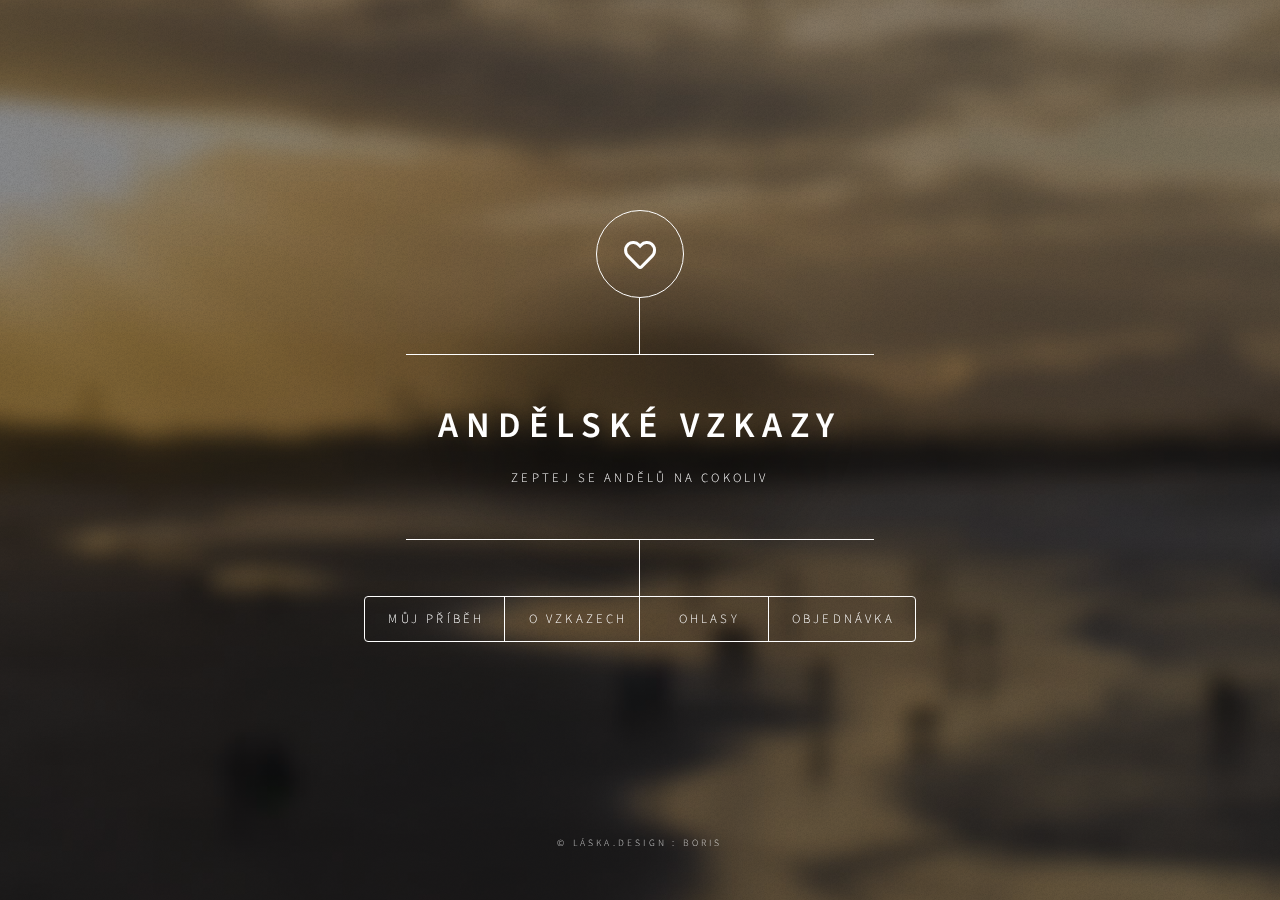
<file: www/domains/andelskevzkazy.cz/index.html>
<!DOCTYPE html>
<!--
	Dimension by HTML5 UP
	html5up.net | @ajlkn
	Free for personal and commercial use under the CCA 3.0 license (html5up.net/license)
-->
<html>
  <head>
    <title>Andělské vzkazy</title>
    <meta charset="utf-8" />
    <meta
      name="viewport"
      content="width=device-width, initial-scale=1, user-scalable=no"
    />
    <link rel="stylesheet" href="assets/css/main.css" />
    <noscript
      ><link rel="stylesheet" href="assets/css/noscript.css"
    /></noscript>
  </head>
  <body class="is-preload">
    <!-- Wrapper -->
    <div id="wrapper">
      <!-- Header -->
      <header id="header">
        <div class="logo">
          <span class="icon fa-heart"></span>
        </div>
        <div class="content">
          <div class="inner">
            <h1>Andělské vzkazy</h1>
            <p>Zeptej se andělů na cokoliv</p>
          </div>
        </div>
        <nav>
          <ul>
            <li><a href="#intro">Můj příběh</a></li>
            <li><a href="#work">O vzkazech</a></li>
            <li><a href="#about">Ohlasy</a></li>
            <li><a href="#contact">Objednávka</a></li>
            <!--<li><a href="#elements">Elements</a></li>-->
          </ul>
        </nav>
      </header>

      <!-- Main -->
      <div id="main">
        <!-- Intro -->
        <article id="intro">
          <h2 class="major">Úvod</h2>
          <span class="image main"><img src="images/angel.jpeg" alt="" /></span>
          <p>
            Aenean ornare velit lacus, ac varius enim ullamcorper eu. Proin
            aliquam facilisis ante interdum congue. Integer mollis, nisl amet
            convallis, porttitor magna ullamcorper, amet egestas mauris. Ut
            magna finibus nisi nec lacinia. Nam maximus erat id euismod egestas.
            Podívejte se na ohlasy <a href="#work">ohlasy</a>.
          </p>
          <p>
            Lorem ipsum dolor sit amet, consectetur adipiscing elit. Duis
            dapibus rutrum facilisis. Class aptent taciti sociosqu ad litora
            torquent per conubia nostra, per inceptos himenaeos. Etiam tristique
            libero eu nibh porttitor fermentum. Nullam venenatis erat id
            vehicula viverra. Nunc ultrices eros ut ultricies condimentum.
            Mauris risus lacus, blandit sit amet venenatis non, bibendum vitae
            dolor. Nunc lorem mauris, fringilla in aliquam at, euismod in
            lectus. Pellentesque habitant morbi tristique senectus et netus et
            malesuada fames ac turpis egestas. In non lorem sit amet elit
            placerat maximus. Pellentesque aliquam maximus risus, vel sed
            vehicula.
          </p>
        </article>

        <!-- Work -->
        <article id="work">
          <h2 class="major">O vzkazech</h2>
          <span class="image main"
            ><img src="images/angel2.jpeg" alt=""
          /></span>
          <p>
            Adipiscing magna sed dolor elit. Praesent eleifend dignissim arcu,
            at eleifend sapien imperdiet ac. Aliquam erat volutpat. Praesent
            urna nisi, fringila lorem et vehicula lacinia quam. Integer
            sollicitudin mauris nec lorem luctus ultrices.
          </p>
          <p>
            Nullam et orci eu lorem consequat tincidunt vivamus et sagittis
            libero. Mauris aliquet magna magna sed nunc rhoncus pharetra.
            Pellentesque condimentum sem. In efficitur ligula tate urna.
            Maecenas laoreet massa vel lacinia pellentesque lorem ipsum dolor.
            Nullam et orci eu lorem consequat tincidunt. Vivamus et sagittis
            libero. Mauris aliquet magna magna sed nunc rhoncus amet feugiat
            tempus.
          </p>
        </article>

        <!-- About -->
        <article id="about">
          <h2 class="major">Ohlasy</h2>
          <span class="image main"
            ><img src="images/angel3.jpeg" alt=""
          /></span>
          <p>
            Lorem ipsum dolor sit amet, consectetur et adipiscing elit. Praesent
            eleifend dignissim arcu, at eleifend sapien imperdiet ac. Aliquam
            erat volutpat. Praesent urna nisi, fringila lorem et vehicula
            lacinia quam. Integer sollicitudin mauris nec lorem luctus ultrices.
            Aliquam libero et malesuada fames ac ante ipsum primis in faucibus.
            Cras viverra ligula sit amet ex mollis mattis lorem ipsum dolor sit
            amet.
          </p>
        </article>

        <!-- Contact -->
        <article id="contact">
          <h2 class="major">Kontakt</h2>
          <form method="post" action="#">
            <div class="fields">
              <div class="field half">
                <label for="name">Jméno</label>
                <input type="text" name="name" id="name" />
              </div>
              <div class="field half">
                <label for="email">Email</label>
                <input type="text" name="email" id="email" />
              </div>
              <div class="field">
                <label for="message">Dotaz pro anděly</label>
                <textarea name="message" id="message" rows="4"></textarea>
              </div>
            </div>
            <ul class="actions">
              <li>
                <input type="submit" value="Odeslat dotaz" class="primary" />
              </li>
              <li><input type="reset" value="Reset" /></li>
            </ul>
            <div class="fields">
                <div class="field half">
                  <label>Platba za Andělský vzkaz</label>
                  <script async
                  src="https://js.stripe.com/v3/buy-button.js">
                  </script>
                  <stripe-buy-button
                  buy-button-id="buy_btn_1NwUt5Ld2A7i4Ak7Iqjw1gh0"
                  publishable-key="pk_live_51NwTX6Ld2A7i4Ak7CuELK2tubsJBi6y646LgBwqQjp2kL55PYzRRsFKmMW6oEfRJ2xnfkc3J2j7wmC3gMs1QdW1B00uoiubyCi"
                  >
                  </stripe-buy-button>
                </div>
                <div class="field half">
                  <label>QR kód</label>
                  <img src="images/QR_Stripe.png" width="250px">
                </div>
            </div>
          </form>
          <ul class="icons">
            <li>
              <a href="https://www.facebook.com/lucinka.obermannova" class="icon brands fa-facebook-f"
                ><span class="label">Facebook</span></a
              >
            </li>
         <!--   
            <li>
              <a href="#" class="icon brands fa-instagram"
                ><span class="label">Instagram</span></a
              >
            </li>
          </ul>
        </article>
        -->

        <!-- Elements -->
        <article id="elements">
          <h2 class="major">Elements</h2>

          <section>
            <h3 class="major">Text</h3>
            <p>
              This is <b>bold</b> and this is <strong>strong</strong>. This is
              <i>italic</i> and this is <em>emphasized</em>. This is
              <sup>superscript</sup> text and this is <sub>subscript</sub> text.
              This is <u>underlined</u> and this is code:
              <code>for (;;) { ... }</code>. Finally,
              <a href="#">this is a link</a>.
            </p>
            <hr />
            <h2>Heading Level 2</h2>
            <h3>Heading Level 3</h3>
            <h4>Heading Level 4</h4>
            <h5>Heading Level 5</h5>
            <h6>Heading Level 6</h6>
            <hr />
            <h4>Blockquote</h4>
            <blockquote>
              Fringilla nisl. Donec accumsan interdum nisi, quis tincidunt felis
              sagittis eget tempus euismod. Vestibulum ante ipsum primis in
              faucibus vestibulum. Blandit adipiscing eu felis iaculis volutpat
              ac adipiscing accumsan faucibus. Vestibulum ante ipsum primis in
              faucibus lorem ipsum dolor sit amet nullam adipiscing eu felis.
            </blockquote>
            <h4>Preformatted</h4>
            <pre><code>i = 0;

while (!deck.isInOrder()) {
    print 'Iteration ' + i;
    deck.shuffle();
    i++;
}

print 'It took ' + i + ' iterations to sort the deck.';</code></pre>
          </section>

          <section>
            <h3 class="major">Lists</h3>

            <h4>Unordered</h4>
            <ul>
              <li>Dolor pulvinar etiam.</li>
              <li>Sagittis adipiscing.</li>
              <li>Felis enim feugiat.</li>
            </ul>

            <h4>Alternate</h4>
            <ul class="alt">
              <li>Dolor pulvinar etiam.</li>
              <li>Sagittis adipiscing.</li>
              <li>Felis enim feugiat.</li>
            </ul>

            <h4>Ordered</h4>
            <ol>
              <li>Dolor pulvinar etiam.</li>
              <li>Etiam vel felis viverra.</li>
              <li>Felis enim feugiat.</li>
              <li>Dolor pulvinar etiam.</li>
              <li>Etiam vel felis lorem.</li>
              <li>Felis enim et feugiat.</li>
            </ol>
            <h4>Icons</h4>
            <ul class="icons">
              <li>
                <a href="#" class="icon brands fa-twitter"
                  ><span class="label">Twitter</span></a
                >
              </li>
              <li>
                <a href="#" class="icon brands fa-facebook-f"
                  ><span class="label">Facebook</span></a
                >
              </li>
              <li>
                <a href="#" class="icon brands fa-instagram"
                  ><span class="label">Instagram</span></a
                >
              </li>
              <li>
                <a href="#" class="icon brands fa-github"
                  ><span class="label">Github</span></a
                >
              </li>
            </ul>

            <h4>Actions</h4>
            <ul class="actions">
              <li><a href="#" class="button primary">Default</a></li>
              <li><a href="#" class="button">Default</a></li>
            </ul>
            <ul class="actions stacked">
              <li><a href="#" class="button primary">Default</a></li>
              <li><a href="#" class="button">Default</a></li>
            </ul>
          </section>

          <section>
            <h3 class="major">Table</h3>
            <h4>Default</h4>
            <div class="table-wrapper">
              <table>
                <thead>
                  <tr>
                    <th>Name</th>
                    <th>Description</th>
                    <th>Price</th>
                  </tr>
                </thead>
                <tbody>
                  <tr>
                    <td>Item One</td>
                    <td>Ante turpis integer aliquet porttitor.</td>
                    <td>29.99</td>
                  </tr>
                  <tr>
                    <td>Item Two</td>
                    <td>Vis ac commodo adipiscing arcu aliquet.</td>
                    <td>19.99</td>
                  </tr>
                  <tr>
                    <td>Item Three</td>
                    <td>Morbi faucibus arcu accumsan lorem.</td>
                    <td>29.99</td>
                  </tr>
                  <tr>
                    <td>Item Four</td>
                    <td>Vitae integer tempus condimentum.</td>
                    <td>19.99</td>
                  </tr>
                  <tr>
                    <td>Item Five</td>
                    <td>Ante turpis integer aliquet porttitor.</td>
                    <td>29.99</td>
                  </tr>
                </tbody>
                <tfoot>
                  <tr>
                    <td colspan="2"></td>
                    <td>100.00</td>
                  </tr>
                </tfoot>
              </table>
            </div>

            <h4>Alternate</h4>
            <div class="table-wrapper">
              <table class="alt">
                <thead>
                  <tr>
                    <th>Name</th>
                    <th>Description</th>
                    <th>Price</th>
                  </tr>
                </thead>
                <tbody>
                  <tr>
                    <td>Item One</td>
                    <td>Ante turpis integer aliquet porttitor.</td>
                    <td>29.99</td>
                  </tr>
                  <tr>
                    <td>Item Two</td>
                    <td>Vis ac commodo adipiscing arcu aliquet.</td>
                    <td>19.99</td>
                  </tr>
                  <tr>
                    <td>Item Three</td>
                    <td>Morbi faucibus arcu accumsan lorem.</td>
                    <td>29.99</td>
                  </tr>
                  <tr>
                    <td>Item Four</td>
                    <td>Vitae integer tempus condimentum.</td>
                    <td>19.99</td>
                  </tr>
                  <tr>
                    <td>Item Five</td>
                    <td>Ante turpis integer aliquet porttitor.</td>
                    <td>29.99</td>
                  </tr>
                </tbody>
                <tfoot>
                  <tr>
                    <td colspan="2"></td>
                    <td>100.00</td>
                  </tr>
                </tfoot>
              </table>
            </div>
          </section>

          <section>
            <h3 class="major">Buttons</h3>
            <ul class="actions">
              <li><a href="#" class="button primary">Primary</a></li>
              <li><a href="#" class="button">Default</a></li>
            </ul>
            <ul class="actions">
              <li><a href="#" class="button">Default</a></li>
              <li><a href="#" class="button small">Small</a></li>
            </ul>
            <ul class="actions">
              <li>
                <a href="#" class="button primary icon solid fa-download"
                  >Icon</a
                >
              </li>
              <li>
                <a href="#" class="button icon solid fa-download">Icon</a>
              </li>
            </ul>
            <ul class="actions">
              <li><span class="button primary disabled">Disabled</span></li>
              <li><span class="button disabled">Disabled</span></li>
            </ul>
          </section>

          <section>
            <h3 class="major">Form</h3>
            <form method="post" action="#">
              <div class="fields">
                <div class="field half">
                  <label for="demo-name">Name</label>
                  <input
                    type="text"
                    name="demo-name"
                    id="demo-name"
                    value=""
                    placeholder="Jane Doe"
                  />
                </div>
                <div class="field half">
                  <label for="demo-email">Email</label>
                  <input
                    type="email"
                    name="demo-email"
                    id="demo-email"
                    value=""
                    placeholder="jane@untitled.tld"
                  />
                </div>
                <div class="field">
                  <label for="demo-category">Category</label>
                  <select name="demo-category" id="demo-category">
                    <option value="">-</option>
                    <option value="1">Manufacturing</option>
                    <option value="1">Shipping</option>
                    <option value="1">Administration</option>
                    <option value="1">Human Resources</option>
                  </select>
                </div>
                <div class="field half">
                  <input
                    type="radio"
                    id="demo-priority-low"
                    name="demo-priority"
                    checked
                  />
                  <label for="demo-priority-low">Low</label>
                </div>
                <div class="field half">
                  <input
                    type="radio"
                    id="demo-priority-high"
                    name="demo-priority"
                  />
                  <label for="demo-priority-high">High</label>
                </div>
                <div class="field half">
                  <input type="checkbox" id="demo-copy" name="demo-copy" />
                  <label for="demo-copy">Email me a copy</label>
                </div>
                <div class="field half">
                  <input
                    type="checkbox"
                    id="demo-human"
                    name="demo-human"
                    checked
                  />
                  <label for="demo-human">Not a robot</label>
                </div>
                <div class="field">
                  <label for="demo-message">Message</label>
                  <textarea
                    name="demo-message"
                    id="demo-message"
                    placeholder="Enter your message"
                    rows="6"
                  ></textarea>
                </div>
              </div>
              <ul class="actions">
                <li>
                  <input type="submit" value="Send Message" class="primary" />
                </li>
                <li><input type="reset" value="Reset" /></li>
              </ul>
            </form>
          </section>
        </article>
      </div>

      <!-- Footer -->
      <footer id="footer">
        <p class="copyright">&copy; Láska.Design : Boris</p>
      </footer>
    </div>

    <!-- BG -->
    <div id="bg"></div>

    <!-- Scripts -->
    <script src="assets/js/jquery.min.js"></script>
    <script src="assets/js/browser.min.js"></script>
    <script src="assets/js/breakpoints.min.js"></script>
    <script src="assets/js/util.js"></script>
    <script src="assets/js/main.js"></script>
  </body>
</html>
</file>
<file: www/domains/andelskevzkazy.cz/assets/css/noscript.css>
/*
	Dimension by HTML5 UP
	html5up.net | @ajlkn
	Free for personal and commercial use under the CCA 3.0 license (html5up.net/license)
*/

/* BG */

	body.is-preload #bg:before {
		background-color: transparent;
	}

/* Header */

	body.is-preload #header {
		-moz-filter: none;
		-webkit-filter: none;
		-ms-filter: none;
		filter: none;
	}

		body.is-preload #header > * {
			opacity: 1;
		}

		body.is-preload #header .content .inner {
			max-height: none;
			padding: 3rem 2rem;
			opacity: 1;
		}

/* Main */

	#main article {
		opacity: 1;
		margin: 4rem 0 0 0;
	}
</file>
<file: www/domains/andelskevzkazy.cz/assets/css/main.css>
@import url(fontawesome-all.min.css);
@import url("https://fonts.googleapis.com/css?family=Source+Sans+Pro:300italic,600italic,300,600");

/*
	Dimension by HTML5 UP
	html5up.net | @ajlkn
	Free for personal and commercial use under the CCA 3.0 license (html5up.net/license)
*/

html,
body,
div,
span,
applet,
object,
iframe,
h1,
h2,
h3,
h4,
h5,
h6,
p,
blockquote,
pre,
a,
abbr,
acronym,
address,
big,
cite,
code,
del,
dfn,
em,
img,
ins,
kbd,
q,
s,
samp,
small,
strike,
strong,
sub,
sup,
tt,
var,
b,
u,
i,
center,
dl,
dt,
dd,
ol,
ul,
li,
fieldset,
form,
label,
legend,
table,
caption,
tbody,
tfoot,
thead,
tr,
th,
td,
article,
aside,
canvas,
details,
embed,
figure,
figcaption,
footer,
header,
hgroup,
menu,
nav,
output,
ruby,
section,
summary,
time,
mark,
audio,
video {
  margin: 0;
  padding: 0;
  border: 0;
  font-size: 100%;
  font: inherit;
  vertical-align: baseline;
}

article,
aside,
details,
figcaption,
figure,
footer,
header,
hgroup,
menu,
nav,
section {
  display: block;
}

body {
  line-height: 1;
}

ol,
ul {
  list-style: none;
}

blockquote,
q {
  quotes: none;
}

blockquote:before,
blockquote:after,
q:before,
q:after {
  content: "";
  content: none;
}

table {
  border-collapse: collapse;
  border-spacing: 0;
}

body {
  -webkit-text-size-adjust: none;
}

mark {
  background-color: transparent;
  color: inherit;
}

input::-moz-focus-inner {
  border: 0;
  padding: 0;
}

input,
select,
textarea {
  -moz-appearance: none;
  -webkit-appearance: none;
  -ms-appearance: none;
  appearance: none;
}

/* Basic */

@-ms-viewport {
  width: device-width;
}

@media screen and (max-width: 480px) {
  html,
  body {
    min-width: 320px;
  }
}

html {
  box-sizing: border-box;
}

*,
*:before,
*:after {
  box-sizing: inherit;
}

body {
  background: #1b1f22;
}

body.is-preload *,
body.is-preload *:before,
body.is-preload *:after {
  -moz-animation: none !important;
  -webkit-animation: none !important;
  -ms-animation: none !important;
  animation: none !important;
  -moz-transition: none !important;
  -webkit-transition: none !important;
  -ms-transition: none !important;
  transition: none !important;
}

/* Type */

html {
  font-size: 16pt;
}

@media screen and (max-width: 1680px) {
  html {
    font-size: 12pt;
  }
}

@media screen and (max-width: 736px) {
  html {
    font-size: 11pt;
  }
}

@media screen and (max-width: 360px) {
  html {
    font-size: 10pt;
  }
}

body,
input,
select,
textarea {
  color: #ffffff;
  font-family: "Source Sans Pro", sans-serif;
  font-weight: 300;
  font-size: 1rem;
  line-height: 1.65;
}

a {
  -moz-transition: color 0.2s ease-in-out, background-color 0.2s ease-in-out,
    border-bottom-color 0.2s ease-in-out;
  -webkit-transition: color 0.2s ease-in-out, background-color 0.2s ease-in-out,
    border-bottom-color 0.2s ease-in-out;
  -ms-transition: color 0.2s ease-in-out, background-color 0.2s ease-in-out,
    border-bottom-color 0.2s ease-in-out;
  transition: color 0.2s ease-in-out, background-color 0.2s ease-in-out,
    border-bottom-color 0.2s ease-in-out;
  border-bottom: dotted 1px rgba(255, 255, 255, 0.5);
  text-decoration: none;
  color: inherit;
}

a:hover {
  border-bottom-color: transparent;
}

strong,
b {
  color: #ffffff;
  font-weight: 600;
}

em,
i {
  font-style: italic;
}

p {
  margin: 0 0 2rem 0;
}

h1,
h2,
h3,
h4,
h5,
h6 {
  color: #ffffff;
  font-weight: 600;
  line-height: 1.5;
  margin: 0 0 1rem 0;
  text-transform: uppercase;
  letter-spacing: 0.2rem;
}

h1 a,
h2 a,
h3 a,
h4 a,
h5 a,
h6 a {
  color: inherit;
  text-decoration: none;
}

h1.major,
h2.major,
h3.major,
h4.major,
h5.major,
h6.major {
  border-bottom: solid 1px #ffffff;
  width: -moz-max-content;
  width: -webkit-max-content;
  width: -ms-max-content;
  width: max-content;
  padding-bottom: 0.5rem;
  margin: 0 0 2rem 0;
}

h1 {
  font-size: 2.25rem;
  line-height: 1.3;
  letter-spacing: 0.5rem;
}

h2 {
  font-size: 1.5rem;
  line-height: 1.4;
  letter-spacing: 0.5rem;
}

h3 {
  font-size: 1rem;
}

h4 {
  font-size: 0.8rem;
}

h5 {
  font-size: 0.7rem;
}

h6 {
  font-size: 0.6rem;
}

@media screen and (max-width: 736px) {
  h1 {
    font-size: 1.75rem;
    line-height: 1.4;
  }

  h2 {
    font-size: 1.25em;
    line-height: 1.5;
  }
}

sub {
  font-size: 0.8rem;
  position: relative;
  top: 0.5rem;
}

sup {
  font-size: 0.8rem;
  position: relative;
  top: -0.5rem;
}

blockquote {
  border-left: solid 4px #ffffff;
  font-style: italic;
  margin: 0 0 2rem 0;
  padding: 0.5rem 0 0.5rem 2rem;
}

code {
  background: rgba(255, 255, 255, 0.075);
  border-radius: 4px;
  font-family: "Courier New", monospace;
  font-size: 0.9rem;
  margin: 0 0.25rem;
  padding: 0.25rem 0.65rem;
}

pre {
  -webkit-overflow-scrolling: touch;
  font-family: "Courier New", monospace;
  font-size: 0.9rem;
  margin: 0 0 2rem 0;
}

pre code {
  display: block;
  line-height: 1.75;
  padding: 1rem 1.5rem;
  overflow-x: auto;
}

hr {
  border: 0;
  border-bottom: solid 1px #ffffff;
  margin: 2.75rem 0;
}

.align-left {
  text-align: left;
}

.align-center {
  text-align: center;
}

.align-right {
  text-align: right;
}

/* Form */

form {
  margin: 0 0 2rem 0;
}

form > :last-child {
  margin-bottom: 0;
}

form > .fields {
  display: -moz-flex;
  display: -webkit-flex;
  display: -ms-flex;
  display: flex;
  -moz-flex-wrap: wrap;
  -webkit-flex-wrap: wrap;
  -ms-flex-wrap: wrap;
  flex-wrap: wrap;
  width: calc(100% + 3rem);
  margin: -1.5rem 0 2rem -1.5rem;
}

form > .fields > .field {
  -moz-flex-grow: 0;
  -webkit-flex-grow: 0;
  -ms-flex-grow: 0;
  flex-grow: 0;
  -moz-flex-shrink: 0;
  -webkit-flex-shrink: 0;
  -ms-flex-shrink: 0;
  flex-shrink: 0;
  padding: 1.5rem 0 0 1.5rem;
  width: calc(100% - 1.5rem);
}

form > .fields > .field.half {
  width: calc(50% - 0.75rem);
}

form > .fields > .field.third {
  width: calc(100% / 3 - 0.5rem);
}

form > .fields > .field.quarter {
  width: calc(25% - 0.375rem);
}

@media screen and (max-width: 480px) {
  form > .fields {
    width: calc(100% + 3rem);
    margin: -1.5rem 0 2rem -1.5rem;
  }

  form > .fields > .field {
    padding: 1.5rem 0 0 1.5rem;
    width: calc(100% - 1.5rem);
  }

  form > .fields > .field.half {
    width: calc(100% - 1.5rem);
  }

  form > .fields > .field.third {
    width: calc(100% - 1.5rem);
  }

  form > .fields > .field.quarter {
    width: calc(100% - 1.5rem);
  }
}

label {
  color: #ffffff;
  display: block;
  font-size: 0.8rem;
  font-weight: 300;
  letter-spacing: 0.2rem;
  line-height: 1.5;
  margin: 0 0 1rem 0;
  text-transform: uppercase;
}

input[type="text"],
input[type="password"],
input[type="email"],
input[type="tel"],
select,
textarea {
  -moz-appearance: none;
  -webkit-appearance: none;
  -ms-appearance: none;
  appearance: none;
  -moz-transition: border-color 0.2s ease-in-out, box-shadow 0.2s ease-in-out,
    background-color 0.2s ease-in-out;
  -webkit-transition: border-color 0.2s ease-in-out, box-shadow 0.2s ease-in-out,
    background-color 0.2s ease-in-out;
  -ms-transition: border-color 0.2s ease-in-out, box-shadow 0.2s ease-in-out,
    background-color 0.2s ease-in-out;
  transition: border-color 0.2s ease-in-out, box-shadow 0.2s ease-in-out,
    background-color 0.2s ease-in-out;
  background-color: transparent;
  border-radius: 4px;
  border: solid 1px #ffffff;
  color: inherit;
  display: block;
  outline: 0;
  padding: 0 1rem;
  text-decoration: none;
  width: 100%;
}

input[type="text"]:invalid,
input[type="password"]:invalid,
input[type="email"]:invalid,
input[type="tel"]:invalid,
select:invalid,
textarea:invalid {
  box-shadow: none;
}

input[type="text"]:focus,
input[type="password"]:focus,
input[type="email"]:focus,
input[type="tel"]:focus,
select:focus,
textarea:focus {
  background: rgba(255, 255, 255, 0.075);
  border-color: #ffffff;
  box-shadow: 0 0 0 1px #ffffff;
}

select {
  background-image: url("data:image/svg+xml;charset=utf8,%3Csvg xmlns='http://www.w3.org/2000/svg' width='40' height='40' preserveAspectRatio='none' viewBox='0 0 40 40'%3E%3Cpath d='M9.4,12.3l10.4,10.4l10.4-10.4c0.2-0.2,0.5-0.4,0.9-0.4c0.3,0,0.6,0.1,0.9,0.4l3.3,3.3c0.2,0.2,0.4,0.5,0.4,0.9 c0,0.4-0.1,0.6-0.4,0.9L20.7,31.9c-0.2,0.2-0.5,0.4-0.9,0.4c-0.3,0-0.6-0.1-0.9-0.4L4.3,17.3c-0.2-0.2-0.4-0.5-0.4-0.9 c0-0.4,0.1-0.6,0.4-0.9l3.3-3.3c0.2-0.2,0.5-0.4,0.9-0.4S9.1,12.1,9.4,12.3z' fill='%23ffffff' /%3E%3C/svg%3E");
  background-size: 1.25rem;
  background-repeat: no-repeat;
  background-position: calc(100% - 1rem) center;
  height: 2.75rem;
  padding-right: 2.75rem;
  text-overflow: ellipsis;
}

select option {
  color: #ffffff;
  background: #1b1f22;
}

select:focus::-ms-value {
  background-color: transparent;
}

select::-ms-expand {
  display: none;
}

input[type="text"],
input[type="password"],
input[type="email"],
select {
  height: 2.75rem;
}

textarea {
  padding: 0.75rem 1rem;
}

input[type="checkbox"],
input[type="radio"] {
  -moz-appearance: none;
  -webkit-appearance: none;
  -ms-appearance: none;
  appearance: none;
  display: block;
  float: left;
  margin-right: -2rem;
  opacity: 0;
  width: 1rem;
  z-index: -1;
}

input[type="checkbox"] + label,
input[type="radio"] + label {
  text-decoration: none;
  -moz-user-select: none;
  -webkit-user-select: none;
  -ms-user-select: none;
  user-select: none;
  color: #ffffff;
  cursor: pointer;
  display: inline-block;
  font-size: 0.8rem;
  font-weight: 300;
  margin: 0 0 0.5rem 0;
  padding-left: 2.65rem;
  padding-right: 0.75rem;
  position: relative;
}

input[type="checkbox"] + label:before,
input[type="radio"] + label:before {
  -moz-osx-font-smoothing: grayscale;
  -webkit-font-smoothing: antialiased;
  display: inline-block;
  font-style: normal;
  font-variant: normal;
  text-rendering: auto;
  line-height: 1;
  text-transform: none !important;
  font-family: "Font Awesome 5 Free";
  font-weight: 900;
}

input[type="checkbox"] + label:before,
input[type="radio"] + label:before {
  -moz-transition: border-color 0.2s ease-in-out, box-shadow 0.2s ease-in-out,
    background-color 0.2s ease-in-out;
  -webkit-transition: border-color 0.2s ease-in-out, box-shadow 0.2s ease-in-out,
    background-color 0.2s ease-in-out;
  -ms-transition: border-color 0.2s ease-in-out, box-shadow 0.2s ease-in-out,
    background-color 0.2s ease-in-out;
  transition: border-color 0.2s ease-in-out, box-shadow 0.2s ease-in-out,
    background-color 0.2s ease-in-out;
  border-radius: 4px;
  border: solid 1px #ffffff;
  content: "";
  display: inline-block;
  height: 1.65rem;
  left: 0;
  line-height: 1.65rem;
  position: absolute;
  text-align: center;
  top: -0.15rem;
  width: 1.65rem;
}

input[type="checkbox"]:checked + label:before,
input[type="radio"]:checked + label:before {
  background: #ffffff !important;
  border-color: #ffffff !important;
  color: #1b1f22;
  content: "\f00c";
}

input[type="checkbox"]:focus + label:before,
input[type="radio"]:focus + label:before {
  background: rgba(255, 255, 255, 0.075);
  border-color: #ffffff;
  box-shadow: 0 0 0 1px #ffffff;
}

input[type="checkbox"] + label:before {
  border-radius: 4px;
}

input[type="radio"] + label:before {
  border-radius: 100%;
}

::-webkit-input-placeholder {
  color: rgba(255, 255, 255, 0.5) !important;
  opacity: 1;
}

:-moz-placeholder {
  color: rgba(255, 255, 255, 0.5) !important;
  opacity: 1;
}

::-moz-placeholder {
  color: rgba(255, 255, 255, 0.5) !important;
  opacity: 1;
}

:-ms-input-placeholder {
  color: rgba(255, 255, 255, 0.5) !important;
  opacity: 1;
}

.formerize-placeholder {
  color: rgba(255, 255, 255, 0.5) !important;
  opacity: 1;
}

/* Box */

.box {
  border-radius: 4px;
  border: solid 1px #ffffff;
  margin-bottom: 2rem;
  padding: 1.5em;
}

.box > :last-child,
.box > :last-child > :last-child,
.box > :last-child > :last-child > :last-child {
  margin-bottom: 0;
}

.box.alt {
  border: 0;
  border-radius: 0;
  padding: 0;
}

/* Icon */

.icon {
  text-decoration: none;
  border-bottom: none;
  position: relative;
}

.icon:before {
  -moz-osx-font-smoothing: grayscale;
  -webkit-font-smoothing: antialiased;
  display: inline-block;
  font-style: normal;
  font-variant: normal;
  text-rendering: auto;
  line-height: 1;
  text-transform: none !important;
  font-family: "Font Awesome 5 Free";
  font-weight: 400;
}

.icon > .label {
  display: none;
}

.icon:before {
  line-height: inherit;
}

.icon.solid:before {
  font-weight: 900;
}

.icon.brands:before {
  font-family: "Font Awesome 5 Brands";
}

/* Image */

.image {
  border-radius: 4px;
  border: 0;
  display: inline-block;
  position: relative;
}

.image:before {
  pointer-events: none;
  background-image: url("../../images/overlay.png");
  background-color: rgba(19, 21, 25, 0.5);
  border-radius: 4px;
  content: "";
  display: block;
  height: 100%;
  left: 0;
  opacity: 0.5;
  position: absolute;
  top: 0;
  width: 100%;
}

.image img {
  border-radius: 4px;
  display: block;
}

.image.left,
.image.right {
  max-width: 40%;
}

.image.left img,
.image.right img {
  width: 100%;
}

.image.left {
  float: left;
  padding: 0 1.5em 1em 0;
  top: 0.25em;
}

.image.right {
  float: right;
  padding: 0 0 1em 1.5em;
  top: 0.25em;
}

.image.fit {
  display: block;
  margin: 0 0 2rem 0;
  width: 100%;
}

.image.fit img {
  width: 100%;
}

.image.main {
  display: block;
  margin: 2.5rem 0;
  width: 100%;
}

.image.main img {
  width: 100%;
}

@media screen and (max-width: 736px) {
  .image.main {
    margin: 2rem 0;
  }
}

@media screen and (max-width: 480px) {
  .image.main {
    margin: 1.5rem 0;
  }
}

/* List */

ol {
  list-style: decimal;
  margin: 0 0 2rem 0;
  padding-left: 1.25em;
}

ol li {
  padding-left: 0.25em;
}

ul {
  list-style: disc;
  margin: 0 0 2rem 0;
  padding-left: 1em;
}

ul li {
  padding-left: 0.5em;
}

ul.alt {
  list-style: none;
  padding-left: 0;
}

ul.alt li {
  border-top: solid 1px #ffffff;
  padding: 0.5em 0;
}

ul.alt li:first-child {
  border-top: 0;
  padding-top: 0;
}

dl {
  margin: 0 0 2rem 0;
}

dl dt {
  display: block;
  font-weight: 600;
  margin: 0 0 1rem 0;
}

dl dd {
  margin-left: 2rem;
}

/* Actions */

ul.actions {
  display: -moz-flex;
  display: -webkit-flex;
  display: -ms-flex;
  display: flex;
  cursor: default;
  list-style: none;
  margin-left: -1rem;
  padding-left: 0;
}

ul.actions li {
  padding: 0 0 0 1rem;
  vertical-align: middle;
}

ul.actions.special {
  -moz-justify-content: center;
  -webkit-justify-content: center;
  -ms-justify-content: center;
  justify-content: center;
  width: 100%;
  margin-left: 0;
}

ul.actions.special li:first-child {
  padding-left: 0;
}

ul.actions.stacked {
  -moz-flex-direction: column;
  -webkit-flex-direction: column;
  -ms-flex-direction: column;
  flex-direction: column;
  margin-left: 0;
}

ul.actions.stacked li {
  padding: 1.3rem 0 0 0;
}

ul.actions.stacked li:first-child {
  padding-top: 0;
}

ul.actions.fit {
  width: calc(100% + 1rem);
}

ul.actions.fit li {
  -moz-flex-grow: 1;
  -webkit-flex-grow: 1;
  -ms-flex-grow: 1;
  flex-grow: 1;
  -moz-flex-shrink: 1;
  -webkit-flex-shrink: 1;
  -ms-flex-shrink: 1;
  flex-shrink: 1;
  width: 100%;
}

ul.actions.fit li > * {
  width: 100%;
}

ul.actions.fit.stacked {
  width: 100%;
}

@media screen and (max-width: 480px) {
  ul.actions:not(.fixed) {
    -moz-flex-direction: column;
    -webkit-flex-direction: column;
    -ms-flex-direction: column;
    flex-direction: column;
    margin-left: 0;
    width: 100% !important;
  }

  ul.actions:not(.fixed) li {
    -moz-flex-grow: 1;
    -webkit-flex-grow: 1;
    -ms-flex-grow: 1;
    flex-grow: 1;
    -moz-flex-shrink: 1;
    -webkit-flex-shrink: 1;
    -ms-flex-shrink: 1;
    flex-shrink: 1;
    padding: 1rem 0 0 0;
    text-align: center;
    width: 100%;
  }

  ul.actions:not(.fixed) li > * {
    width: 100%;
  }

  ul.actions:not(.fixed) li:first-child {
    padding-top: 0;
  }

  ul.actions:not(.fixed) li input[type="submit"],
  ul.actions:not(.fixed) li input[type="reset"],
  ul.actions:not(.fixed) li input[type="button"],
  ul.actions:not(.fixed) li button,
  ul.actions:not(.fixed) li .button {
    width: 100%;
  }

  ul.actions:not(.fixed) li input[type="submit"].icon:before,
  ul.actions:not(.fixed) li input[type="reset"].icon:before,
  ul.actions:not(.fixed) li input[type="button"].icon:before,
  ul.actions:not(.fixed) li button.icon:before,
  ul.actions:not(.fixed) li .button.icon:before {
    margin-left: -0.5em;
  }
}

/* Icons */

ul.icons {
  cursor: default;
  list-style: none;
  padding-left: 0;
}

ul.icons li {
  display: inline-block;
  padding: 0 0.75em 0 0;
}

ul.icons li:last-child {
  padding-right: 0;
}

ul.icons li a {
  border-radius: 100%;
  box-shadow: inset 0 0 0 1px #ffffff;
  display: inline-block;
  height: 2.25rem;
  line-height: 2.25rem;
  text-align: center;
  width: 2.25rem;
}

ul.icons li a:hover {
  background-color: rgba(255, 255, 255, 0.075);
}

ul.icons li a:active {
  background-color: rgba(255, 255, 255, 0.175);
}

/* Table */

.table-wrapper {
  -webkit-overflow-scrolling: touch;
  overflow-x: auto;
}

table {
  margin: 0 0 2rem 0;
  width: 100%;
}

table tbody tr {
  border: solid 1px #ffffff;
  border-left: 0;
  border-right: 0;
}

table tbody tr:nth-child(2n + 1) {
  background-color: rgba(255, 255, 255, 0.075);
}

table td {
  padding: 0.75em 0.75em;
}

table th {
  color: #ffffff;
  font-size: 0.9em;
  font-weight: 600;
  padding: 0 0.75em 0.75em 0.75em;
  text-align: left;
}

table thead {
  border-bottom: solid 2px #ffffff;
}

table tfoot {
  border-top: solid 2px #ffffff;
}

table.alt {
  border-collapse: separate;
}

table.alt tbody tr td {
  border: solid 1px #ffffff;
  border-left-width: 0;
  border-top-width: 0;
}

table.alt tbody tr td:first-child {
  border-left-width: 1px;
}

table.alt tbody tr:first-child td {
  border-top-width: 1px;
}

table.alt thead {
  border-bottom: 0;
}

table.alt tfoot {
  border-top: 0;
}

/* Button */

input[type="submit"],
input[type="reset"],
input[type="button"],
button,
.button {
  -moz-appearance: none;
  -webkit-appearance: none;
  -ms-appearance: none;
  appearance: none;
  -moz-transition: background-color 0.2s ease-in-out, color 0.2s ease-in-out;
  -webkit-transition: background-color 0.2s ease-in-out, color 0.2s ease-in-out;
  -ms-transition: background-color 0.2s ease-in-out, color 0.2s ease-in-out;
  transition: background-color 0.2s ease-in-out, color 0.2s ease-in-out;
  background-color: transparent;
  border-radius: 4px;
  border: 0;
  box-shadow: inset 0 0 0 1px #ffffff;
  color: #ffffff !important;
  cursor: pointer;
  display: inline-block;
  font-size: 0.8rem;
  font-weight: 300;
  height: 2.75rem;
  letter-spacing: 0.2rem;
  line-height: 2.75rem;
  outline: 0;
  padding: 0 1.25rem 0 1.35rem;
  text-align: center;
  text-decoration: none;
  text-transform: uppercase;
  white-space: nowrap;
}

input[type="submit"]:hover,
input[type="reset"]:hover,
input[type="button"]:hover,
button:hover,
.button:hover {
  background-color: rgba(255, 255, 255, 0.075);
}

input[type="submit"]:active,
input[type="reset"]:active,
input[type="button"]:active,
button:active,
.button:active {
  background-color: rgba(255, 255, 255, 0.175);
}

input[type="submit"].icon:before,
input[type="reset"].icon:before,
input[type="button"].icon:before,
button.icon:before,
.button.icon:before {
  margin-right: 0.5em;
}

input[type="submit"].fit,
input[type="reset"].fit,
input[type="button"].fit,
button.fit,
.button.fit {
  width: 100%;
}

input[type="submit"].small,
input[type="reset"].small,
input[type="button"].small,
button.small,
.button.small {
  font-size: 0.6rem;
  height: 2.0625rem;
  line-height: 2.0625rem;
}

input[type="submit"].primary,
input[type="reset"].primary,
input[type="button"].primary,
button.primary,
.button.primary {
  background-color: #ffffff;
  color: #1b1f22 !important;
  font-weight: 600;
}

input[type="submit"].disabled,
input[type="submit"]:disabled,
input[type="reset"].disabled,
input[type="reset"]:disabled,
input[type="button"].disabled,
input[type="button"]:disabled,
button.disabled,
button:disabled,
.button.disabled,
.button:disabled {
  pointer-events: none;
  cursor: default;
  opacity: 0.25;
}

input[type="submit"],
input[type="reset"],
input[type="button"],
button {
  line-height: calc(2.75rem - 2px);
}

/* BG */

#bg {
  -moz-transform: scale(1);
  -webkit-transform: scale(1);
  -ms-transform: scale(1);
  transform: scale(1);
  -webkit-backface-visibility: hidden;
  position: fixed;
  top: 0;
  left: 0;
  width: 100%;
  height: 100vh;
  z-index: 1;
}

#bg:before,
#bg:after {
  content: "";
  display: block;
  position: absolute;
  top: 0;
  left: 0;
  width: 100%;
  height: 100%;
}

#bg:before {
  -moz-transition: background-color 2.5s ease-in-out;
  -webkit-transition: background-color 2.5s ease-in-out;
  -ms-transition: background-color 2.5s ease-in-out;
  transition: background-color 2.5s ease-in-out;
  -moz-transition-delay: 0.75s;
  -webkit-transition-delay: 0.75s;
  -ms-transition-delay: 0.75s;
  transition-delay: 0.75s;
  background-image: linear-gradient(
      to top,
      rgba(19, 21, 25, 0.5),
      rgba(19, 21, 25, 0.5)
    ),
    url("../../images/overlay.png");
  background-size: auto, 256px 256px;
  background-position: center, center;
  background-repeat: no-repeat, repeat;
  z-index: 2;
}

#bg:after {
  -moz-transform: scale(1.125);
  -webkit-transform: scale(1.125);
  -ms-transform: scale(1.125);
  transform: scale(1.125);
  -moz-transition: -moz-transform 0.325s ease-in-out,
    -moz-filter 0.325s ease-in-out;
  -webkit-transition: -webkit-transform 0.325s ease-in-out,
    -webkit-filter 0.325s ease-in-out;
  -ms-transition: -ms-transform 0.325s ease-in-out,
    -ms-filter 0.325s ease-in-out;
  transition: transform 0.325s ease-in-out, filter 0.325s ease-in-out;
  background-image: url("../../images/home-bg.jpg");
  background-position: center;
  background-size: cover;
  background-repeat: no-repeat;
  z-index: 1;
}

body.is-article-visible #bg:after {
  -moz-transform: scale(1.0825);
  -webkit-transform: scale(1.0825);
  -ms-transform: scale(1.0825);
  transform: scale(1.0825);
  -moz-filter: blur(0.2rem);
  -webkit-filter: blur(0.2rem);
  -ms-filter: blur(0.2rem);
  filter: blur(0.2rem);
}

body.is-preload #bg:before {
  background-color: #000000;
}

/* Wrapper */

#wrapper {
  display: -moz-flex;
  display: -webkit-flex;
  display: -ms-flex;
  display: flex;
  -moz-flex-direction: column;
  -webkit-flex-direction: column;
  -ms-flex-direction: column;
  flex-direction: column;
  -moz-align-items: center;
  -webkit-align-items: center;
  -ms-align-items: center;
  align-items: center;
  -moz-justify-content: space-between;
  -webkit-justify-content: space-between;
  -ms-justify-content: space-between;
  justify-content: space-between;
  position: relative;
  min-height: 100vh;
  width: 100%;
  padding: 4rem 2rem;
  z-index: 3;
}

#wrapper:before {
  content: "";
  display: block;
}

@media screen and (max-width: 1680px) {
  #wrapper {
    padding: 3rem 2rem;
  }
}

@media screen and (max-width: 736px) {
  #wrapper {
    padding: 2rem 1rem;
  }
}

@media screen and (max-width: 480px) {
  #wrapper {
    padding: 1rem;
  }
}

/* Header */

#header {
  display: -moz-flex;
  display: -webkit-flex;
  display: -ms-flex;
  display: flex;
  -moz-flex-direction: column;
  -webkit-flex-direction: column;
  -ms-flex-direction: column;
  flex-direction: column;
  -moz-align-items: center;
  -webkit-align-items: center;
  -ms-align-items: center;
  align-items: center;
  -moz-transition: -moz-transform 0.325s ease-in-out,
    -moz-filter 0.325s ease-in-out, opacity 0.325s ease-in-out;
  -webkit-transition: -webkit-transform 0.325s ease-in-out,
    -webkit-filter 0.325s ease-in-out, opacity 0.325s ease-in-out;
  -ms-transition: -ms-transform 0.325s ease-in-out,
    -ms-filter 0.325s ease-in-out, opacity 0.325s ease-in-out;
  transition: transform 0.325s ease-in-out, filter 0.325s ease-in-out,
    opacity 0.325s ease-in-out;
  background-image: -moz-radial-gradient(
    rgba(0, 0, 0, 0.25) 25%,
    rgba(0, 0, 0, 0) 55%
  );
  background-image: -webkit-radial-gradient(
    rgba(0, 0, 0, 0.25) 25%,
    rgba(0, 0, 0, 0) 55%
  );
  background-image: -ms-radial-gradient(
    rgba(0, 0, 0, 0.25) 25%,
    rgba(0, 0, 0, 0) 55%
  );
  background-image: radial-gradient(
    rgba(0, 0, 0, 0.25) 25%,
    rgba(0, 0, 0, 0) 55%
  );
  max-width: 100%;
  text-align: center;
}

#header > * {
  -moz-transition: opacity 0.325s ease-in-out;
  -webkit-transition: opacity 0.325s ease-in-out;
  -ms-transition: opacity 0.325s ease-in-out;
  transition: opacity 0.325s ease-in-out;
  position: relative;
  margin-top: 3.5rem;
}

#header > *:before {
  content: "";
  display: block;
  position: absolute;
  top: calc(-3.5rem - 1px);
  left: calc(50% - 1px);
  width: 1px;
  height: calc(3.5rem + 1px);
  background: #ffffff;
}

#header > :first-child {
  margin-top: 0;
}

#header > :first-child:before {
  display: none;
}

#header .logo {
  width: 5.5rem;
  height: 5.5rem;
  line-height: 5.5rem;
  border: solid 1px #ffffff;
  border-radius: 100%;
}

#header .logo .icon:before {
  font-size: 2rem;
}

#header .content {
  border-style: solid;
  border-color: #ffffff;
  border-top-width: 1px;
  border-bottom-width: 1px;
  max-width: 100%;
}

#header .content .inner {
  -moz-transition: max-height 0.75s ease, padding 0.75s ease,
    opacity 0.325s ease-in-out;
  -webkit-transition: max-height 0.75s ease, padding 0.75s ease,
    opacity 0.325s ease-in-out;
  -ms-transition: max-height 0.75s ease, padding 0.75s ease,
    opacity 0.325s ease-in-out;
  transition: max-height 0.75s ease, padding 0.75s ease,
    opacity 0.325s ease-in-out;
  -moz-transition-delay: 0.25s;
  -webkit-transition-delay: 0.25s;
  -ms-transition-delay: 0.25s;
  transition-delay: 0.25s;
  padding: 3rem 2rem;
  max-height: 40rem;
  overflow: hidden;
}

#header .content .inner > :last-child {
  margin-bottom: 0;
}

#header .content p {
  text-transform: uppercase;
  letter-spacing: 0.2rem;
  font-size: 0.8rem;
  line-height: 2;
}

#header nav ul {
  display: -moz-flex;
  display: -webkit-flex;
  display: -ms-flex;
  display: flex;
  margin-bottom: 0;
  list-style: none;
  padding-left: 0;
  border: solid 1px #ffffff;
  border-radius: 4px;
}

#header nav ul li {
  padding-left: 0;
  border-left: solid 1px #ffffff;
}

#header nav ul li:first-child {
  border-left: 0;
}

#header nav ul li a {
  display: block;
  min-width: 7.5rem;
  height: 2.75rem;
  line-height: 2.75rem;
  padding: 0 1.25rem 0 1.45rem;
  text-transform: uppercase;
  letter-spacing: 0.2rem;
  font-size: 0.8rem;
  border-bottom: 0;
}

#header nav ul li a:hover {
  background-color: rgba(255, 255, 255, 0.075);
}

#header nav ul li a:active {
  background-color: rgba(255, 255, 255, 0.175);
}

#header nav.use-middle:after {
  content: "";
  display: block;
  position: absolute;
  top: 0;
  left: calc(50% - 1px);
  width: 1px;
  height: 100%;
  background: #ffffff;
}

#header nav.use-middle ul li.is-middle {
  border-left: 0;
}

body.is-article-visible #header {
  -moz-transform: scale(0.95);
  -webkit-transform: scale(0.95);
  -ms-transform: scale(0.95);
  transform: scale(0.95);
  -moz-filter: blur(0.1rem);
  -webkit-filter: blur(0.1rem);
  -ms-filter: blur(0.1rem);
  filter: blur(0.1rem);
  opacity: 0;
}

body.is-preload #header {
  -moz-filter: blur(0.125rem);
  -webkit-filter: blur(0.125rem);
  -ms-filter: blur(0.125rem);
  filter: blur(0.125rem);
}

body.is-preload #header > * {
  opacity: 0;
}

body.is-preload #header .content .inner {
  max-height: 0;
  padding-top: 0;
  padding-bottom: 0;
  opacity: 0;
}

@media screen and (max-width: 980px) {
  #header .content p br {
    display: none;
  }
}

@media screen and (max-width: 736px) {
  #header > * {
    margin-top: 2rem;
  }

  #header > *:before {
    top: calc(-2rem - 1px);
    height: calc(2rem + 1px);
  }

  #header .logo {
    width: 4.75rem;
    height: 4.75rem;
    line-height: 4.75rem;
  }

  #header .logo .icon:before {
    font-size: 1.75rem;
  }

  #header .content .inner {
    padding: 2.5rem 1rem;
  }

  #header .content p {
    line-height: 1.875;
  }
}

@media screen and (max-width: 480px) {
  #header {
    padding: 1.5rem 0;
  }

  #header .content .inner {
    padding: 2.5rem 0;
  }

  #header nav ul {
    -moz-flex-direction: column;
    -webkit-flex-direction: column;
    -ms-flex-direction: column;
    flex-direction: column;
    min-width: 10rem;
    max-width: 100%;
  }

  #header nav ul li {
    border-left: 0;
    border-top: solid 1px #ffffff;
  }

  #header nav ul li:first-child {
    border-top: 0;
  }

  #header nav ul li a {
    height: 3rem;
    line-height: 3rem;
    min-width: 0;
    width: 100%;
  }

  #header nav.use-middle:after {
    display: none;
  }
}

/* Main */

#main {
  -moz-flex-grow: 1;
  -webkit-flex-grow: 1;
  -ms-flex-grow: 1;
  flex-grow: 1;
  -moz-flex-shrink: 1;
  -webkit-flex-shrink: 1;
  -ms-flex-shrink: 1;
  flex-shrink: 1;
  display: -moz-flex;
  display: -webkit-flex;
  display: -ms-flex;
  display: flex;
  -moz-align-items: center;
  -webkit-align-items: center;
  -ms-align-items: center;
  align-items: center;
  -moz-justify-content: center;
  -webkit-justify-content: center;
  -ms-justify-content: center;
  justify-content: center;
  -moz-flex-direction: column;
  -webkit-flex-direction: column;
  -ms-flex-direction: column;
  flex-direction: column;
  position: relative;
  max-width: 100%;
  z-index: 3;
}

#main article {
  -moz-transform: translateY(0.25rem);
  -webkit-transform: translateY(0.25rem);
  -ms-transform: translateY(0.25rem);
  transform: translateY(0.25rem);
  -moz-transition: opacity 0.325s ease-in-out, -moz-transform 0.325s ease-in-out;
  -webkit-transition: opacity 0.325s ease-in-out,
    -webkit-transform 0.325s ease-in-out;
  -ms-transition: opacity 0.325s ease-in-out, -ms-transform 0.325s ease-in-out;
  transition: opacity 0.325s ease-in-out, transform 0.325s ease-in-out;
  padding: 4.5rem 2.5rem 1.5rem 2.5rem;
  position: relative;
  width: 40rem;
  max-width: 100%;
  background-color: rgba(27, 31, 34, 0.85);
  border-radius: 4px;
  opacity: 0;
}

#main article.active {
  -moz-transform: translateY(0);
  -webkit-transform: translateY(0);
  -ms-transform: translateY(0);
  transform: translateY(0);
  opacity: 1;
}

#main article .close {
  display: block;
  position: absolute;
  top: 0;
  right: 0;
  width: 4rem;
  height: 4rem;
  cursor: pointer;
  text-indent: 4rem;
  overflow: hidden;
  white-space: nowrap;
}

#main article .close:before {
  -moz-transition: background-color 0.2s ease-in-out;
  -webkit-transition: background-color 0.2s ease-in-out;
  -ms-transition: background-color 0.2s ease-in-out;
  transition: background-color 0.2s ease-in-out;
  content: "";
  display: block;
  position: absolute;
  top: 0.75rem;
  left: 0.75rem;
  width: 2.5rem;
  height: 2.5rem;
  border-radius: 100%;
  background-position: center;
  background-image: url("data:image/svg+xml;charset=utf8,%3Csvg xmlns='http://www.w3.org/2000/svg' xmlns:xlink='http://www.w3.org/1999/xlink' width='20px' height='20px' viewBox='0 0 20 20' zoomAndPan='disable'%3E%3Cstyle%3Eline %7B stroke: %23ffffff%3B stroke-width: 1%3B %7D%3C/style%3E%3Cline x1='2' y1='2' x2='18' y2='18' /%3E%3Cline x1='18' y1='2' x2='2' y2='18' /%3E%3C/svg%3E");
  background-size: 20px 20px;
  background-repeat: no-repeat;
}

#main article .close:hover:before {
  background-color: rgba(255, 255, 255, 0.075);
}

#main article .close:active:before {
  background-color: rgba(255, 255, 255, 0.175);
}

@media screen and (max-width: 736px) {
  #main article {
    padding: 3.5rem 2rem 0.5rem 2rem;
  }

  #main article .close:before {
    top: 0.875rem;
    left: 0.875rem;
    width: 2.25rem;
    height: 2.25rem;
    background-size: 14px 14px;
  }
}

@media screen and (max-width: 480px) {
  #main article {
    padding: 3rem 1.5rem 0.5rem 1.5rem;
  }
}

/* Footer */

#footer {
  -moz-transition: -moz-transform 0.325s ease-in-out,
    -moz-filter 0.325s ease-in-out, opacity 0.325s ease-in-out;
  -webkit-transition: -webkit-transform 0.325s ease-in-out,
    -webkit-filter 0.325s ease-in-out, opacity 0.325s ease-in-out;
  -ms-transition: -ms-transform 0.325s ease-in-out,
    -ms-filter 0.325s ease-in-out, opacity 0.325s ease-in-out;
  transition: transform 0.325s ease-in-out, filter 0.325s ease-in-out,
    opacity 0.325s ease-in-out;
  width: 100%;
  max-width: 100%;
  margin-top: 2rem;
  text-align: center;
}

#footer .copyright {
  letter-spacing: 0.2rem;
  font-size: 0.6rem;
  opacity: 0.75;
  margin-bottom: 0;
  text-transform: uppercase;
}

body.is-article-visible #footer {
  -moz-transform: scale(0.95);
  -webkit-transform: scale(0.95);
  -ms-transform: scale(0.95);
  transform: scale(0.95);
  -moz-filter: blur(0.1rem);
  -webkit-filter: blur(0.1rem);
  -ms-filter: blur(0.1rem);
  filter: blur(0.1rem);
  opacity: 0;
}

body.is-preload #footer {
  opacity: 0;
}
</file>
